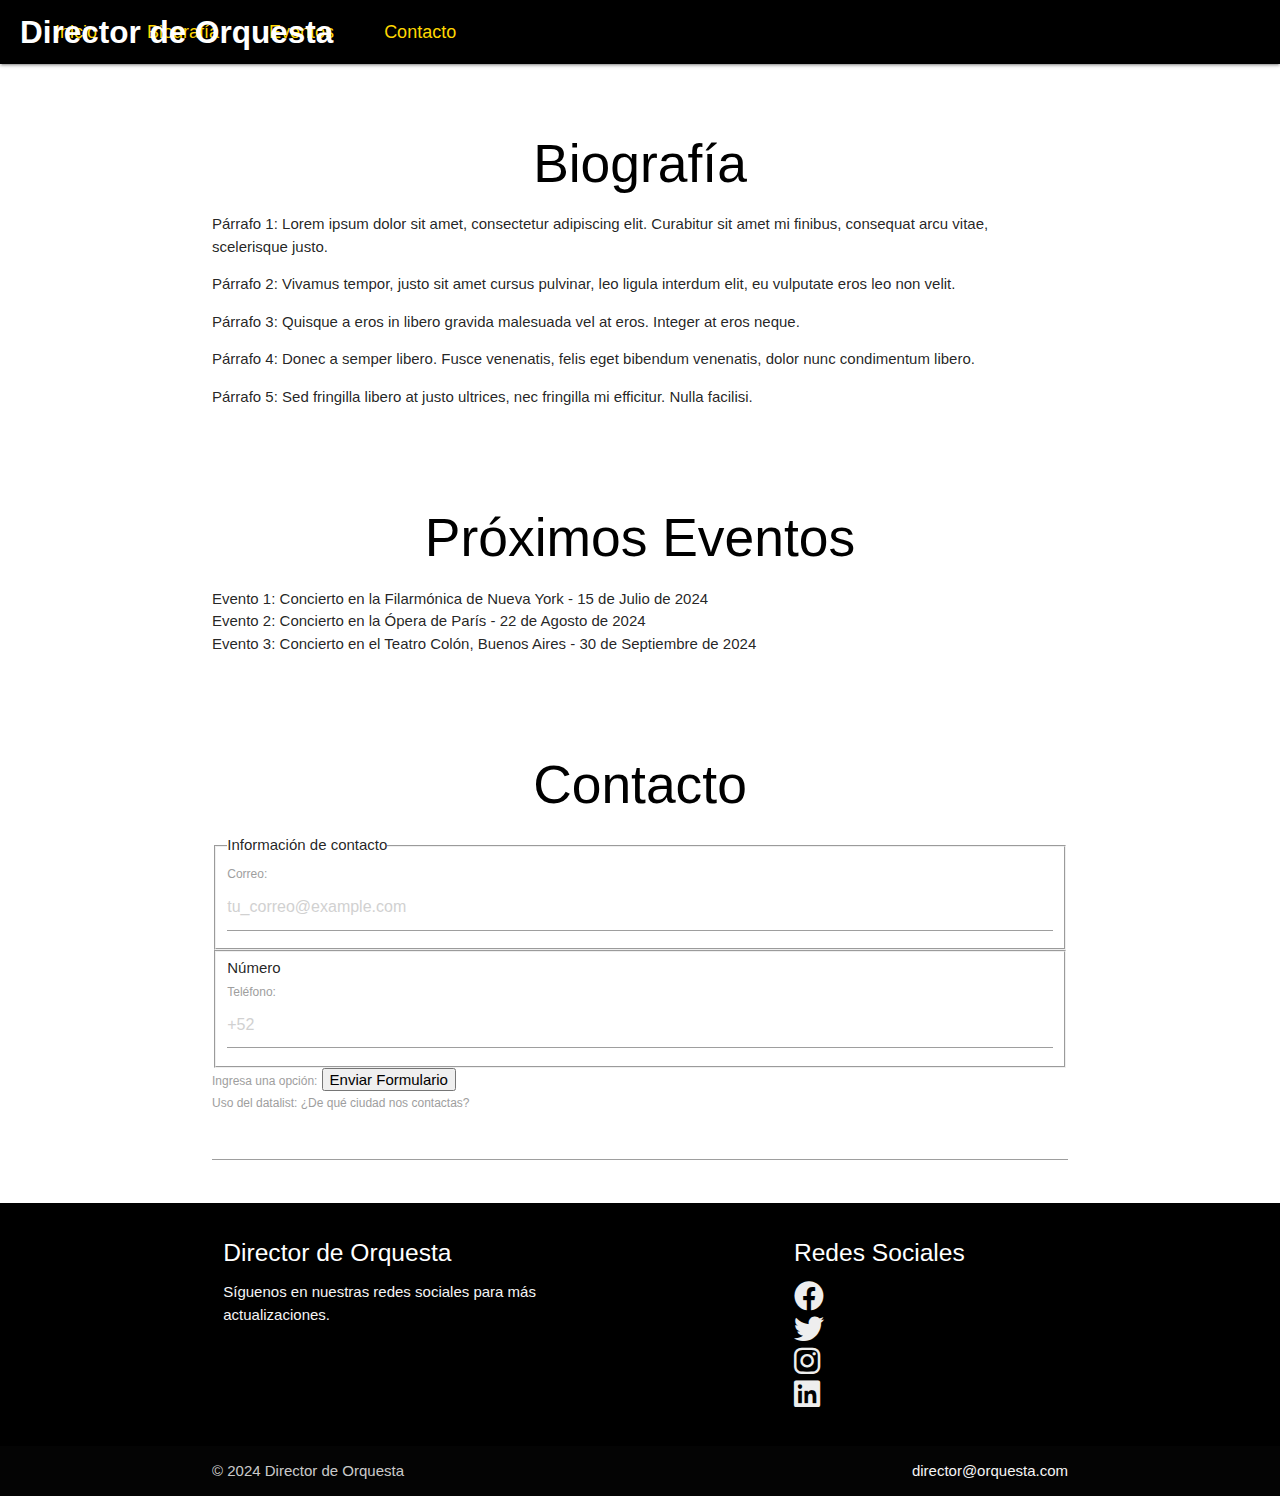
<file: midudev/index2.html>
<!DOCTYPE html>
<html lang="es">
<head>
    <meta charset="UTF-8">
    <meta name="viewport" content="width=device-width, initial-scale=1.0">
    <title>Director de Orquesta</title>
    <link rel="stylesheet" href="https://cdnjs.cloudflare.com/ajax/libs/materialize/1.0.0/css/materialize.min.css">
    <link rel="stylesheet" href="css/styles.css">
    <link rel="stylesheet" href="https://cdnjs.cloudflare.com/ajax/libs/font-awesome/6.0.0-beta3/css/all.min.css">
</head>
<body>
    <!-- Navbar -->
    <nav>
        <div class="nav-wrapper">
            <a href="#" class="brand-logo">Director de Orquesta</a>
            <ul class="nav-links">
                <li><a href="#home">Inicio</a></li>
                <li><a href="#biography">Biografía</a></li>
                <li><a href="#events">Eventos</a></li>
                <li><a href="#contact">Contacto</a></li>
            </ul>
        </div>
    </nav>

    <!-- Sección de Biografía -->
    <section id="biography" class="section">
        <div class="container">
            <h2>Biografía</h2>
            <p>Párrafo 1: Lorem ipsum dolor sit amet, consectetur adipiscing elit. Curabitur sit amet mi finibus, consequat arcu vitae, scelerisque justo.</p>
            <p>Párrafo 2: Vivamus tempor, justo sit amet cursus pulvinar, leo ligula interdum elit, eu vulputate eros leo non velit.</p>
            <p>Párrafo 3: Quisque a eros in libero gravida malesuada vel at eros. Integer at eros neque.</p>
            <p>Párrafo 4: Donec a semper libero. Fusce venenatis, felis eget bibendum venenatis, dolor nunc condimentum libero.</p>
            <p>Párrafo 5: Sed fringilla libero at justo ultrices, nec fringilla mi efficitur. Nulla facilisi.</p>
        </div>
    </section>

    <!-- Sección de Eventos -->
    <section id="events" class="section">
        <div class="container">
            <h2>Próximos Eventos</h2>
            <ul>
                <li>Evento 1: Concierto en la Filarmónica de Nueva York - 15 de Julio de 2024</li>
                <li>Evento 2: Concierto en la Ópera de París - 22 de Agosto de 2024</li>
                <li>Evento 3: Concierto en el Teatro Colón, Buenos Aires - 30 de Septiembre de 2024</li>
            </ul>
        </div>
    </section>

    <!-- Sección de Contacto -->
    <section id="contact" class="section">
        <div class="container">
            <h2>Contacto</h2>
            <form method="post" action="/">
                <fieldset>
                    <legend>Información de contacto</legend>
                    <label>Correo:
                        <input type="email" name="email" placeholder="tu_correo@example.com">
                    </label>
                </fieldset>
                <fieldset>
                    <div>
                        <legend>Número</legend>
                        <label>Teléfono:
                            <input type="tel" name="phone" placeholder="+52 ">
                        </label>
                    </div>
                </fieldset>
                <label>Ingresa una opción:</label>
                <select>
                    <option value="1">Trabajo</option>
                    <option value="2">Dudas</option>
                    <option value="3">Más información</option>
                </select>
                <button type="submit">Enviar Formulario</button>
            </form>
            <section>
                <label>Uso del datalist: </label>
                <datalist id="ubicaciones">
                    <option value="Mexico"></option>
                    <option value="USA"></option>
                    <option value="España"></option>
                    <option value="Canadá"></option>
                </datalist>
                <label>¿De qué ciudad nos contactas?
                    <input list="ubicaciones" name="ubicaciones">
                </label>
            </section>
        </div>
    </section>

    <!-- Footer -->
    <footer class="page-footer black">
        <div class="container">
            <div class="row">
                <div class="col l6 s12">
                    <h5 class="white-text">Director de Orquesta</h5>
                    <p class="grey-text text-lighten-4">Síguenos en nuestras redes sociales para más actualizaciones.</p>
                </div>
                <div class="col l4 offset-l2 s12">
                    <h5 class="white-text">Redes Sociales</h5>
                    <ul>
                        <li><a class="grey-text text-lighten-3" href="https://facebook.com" target="_blank"><i class="fab fa-facebook fa-2x"></i></a></li>
                        <li><a class="grey-text text-lighten-3" href="https://twitter.com" target="_blank"><i class="fab fa-twitter fa-2x"></i></a></li>
                        <li><a class="grey-text text-lighten-3" href="https://instagram.com" target="_blank"><i class="fab fa-instagram fa-2x"></i></a></li>
                        <li><a class="grey-text text-lighten-3" href="https://linkedin.com" target="_blank"><i class="fab fa-linkedin fa-2x"></i></a></li>
                    </ul>
                </div>
            </div>
        </div>
        <div class="footer-copyright">
            <div class="container">
                © 2024 Director de Orquesta
                <a class="grey-text text-lighten-4 right" href="mailto:director@orquesta.com">director@orquesta.com</a>
            </div>
        </div>
    </footer>

    <!-- Scripts -->
    <script src="https://cdnjs.cloudflare.com/ajax/libs/materialize/1.0.0/js/materialize.min.js"></script>
</body>
</html>
</file>
<file: midudev/css/styles.css>
/* Estilos para la barra de navegación */
.nav-wrapper {
    background-color: black;
    display: flex;
    align-items: center;
    padding: 0 20px;
}

.brand-logo {
    font-size: 1.5rem;
    color: gold;
    font-weight: bold;
    margin-right: auto;
    display: flex;
    align-items: center;
}

.nav-links {
    display: flex;
    list-style: none;
    margin: 0;
    padding: 0;
}

.nav-links li {
    margin-left: 20px;
}

.nav-links a {
    color: gold;
    text-decoration: none;
    font-size: 1.2rem;
    transition: color 0.3s ease;
}

.nav-links a:hover {
    color: #ffd700;
}

/* Animaciones */
body {
    animation: fadeIn 1.5s ease-in-out;
}

@keyframes fadeIn {
    from {
        opacity: 0;
    }
    to {
        opacity: 1;
    }
}

.section {
    animation: slideIn 1s ease-out;
    margin: 20px 0;
}

@keyframes slideIn {
    from {
        transform: translateY(20px);
        opacity: 0;
    }
    to {
        transform: translateY(0);
        opacity: 1;
    }
}

/* Otros estilos */
h2 {
    color: black;
    text-align: center;
    margin-bottom: 20px;
}

.container {
    padding: 0 20px;
}
</file>
